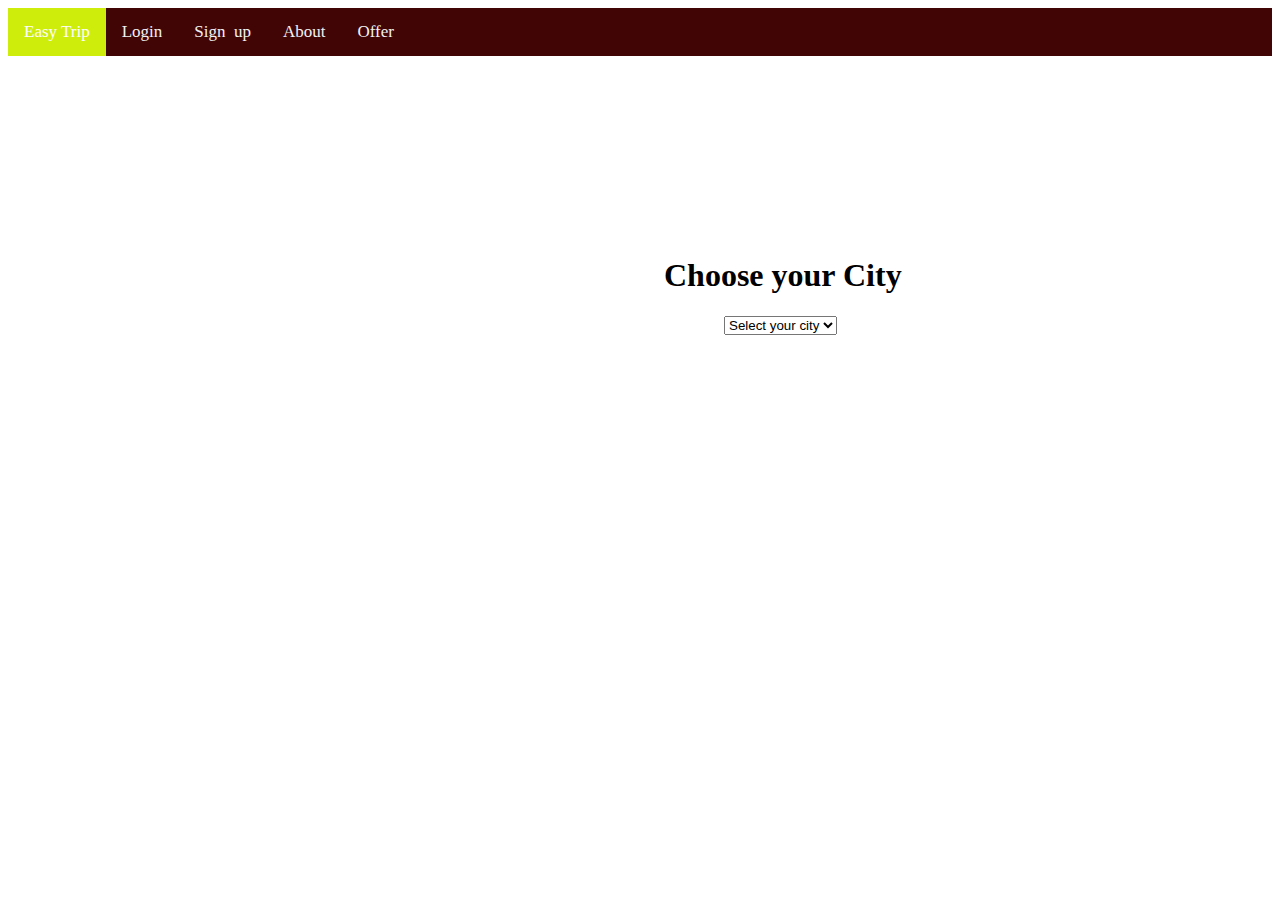
<file: index.html>
<!DOCTYPE html>
<html>
    <head>
        <link rel="stylesheet" type="text/css" href="indexstyle.css">
        <div class="topnav">
            <a class="active" href="#home"> Easy Trip</a>
            <a href="http://127.0.0.1:5500/practise/login.html" target="_blank">Login</a>
            <a href="http://127.0.0.1:5500/practise/signup.html" target="_blank">Sign&ensp;up</a>
            <a href="http://127.0.0.1:5500/practise/About.html" target="_blank">About</a>
            <a href="http://127.0.0.1:5500/practise/offer.html" target="_blank">Offer</a>
          </div>
    </head>
    <body>
        <div class="background-img">
            <div class="City">
                <from id="city" method="get" action="city.php"><br><br><br><br><br><br><br><br><br>
                    <br>
                    <label><b><h1>&ensp;&ensp;&ensp;&ensp;&ensp;&ensp;&ensp;&ensp;&ensp;&ensp;&ensp;&ensp;&ensp;&ensp;&ensp;&ensp;&ensp;&ensp;&ensp;&ensp;&ensp;&ensp;&ensp;&ensp;&ensp;&ensp;&ensp;&ensp;&ensp;&ensp;&ensp;&ensp;&ensp;&ensp;&ensp;&ensp;&ensp;&ensp;&ensp;&ensp;&ensp;Choose your City</h1></b></label>      
                </div>
                &ensp;&ensp;&ensp;&ensp;&ensp;&ensp;&ensp;&ensp;&ensp;&ensp;&ensp;&ensp;&ensp;&ensp;&ensp;&ensp;&ensp;&ensp;&ensp;&ensp;&ensp;&ensp;&ensp;&ensp;&ensp;&ensp;&ensp;&ensp;&ensp;&ensp;&ensp;&ensp;&ensp;&ensp;&ensp;&ensp;&ensp;&ensp;&ensp;&ensp;&ensp;&ensp;&ensp;&ensp;&ensp;&ensp;&ensp;&ensp;&ensp;&ensp;&ensp;&ensp;&ensp;&ensp;&ensp;&ensp;&ensp;&ensp;&ensp;&ensp;&ensp;&ensp;&ensp;&ensp;&ensp;&ensp;&ensp;&ensp;&ensp;&ensp;&ensp;&ensp;&ensp;&ensp;&ensp;&ensp;&ensp;&ensp;&ensp;&ensp;&ensp;&ensp;&ensp;&ensp;&ensp;&ensp;&ensp;&ensp;&ensp; <select type="content" id="language" value="language">
                    <option value="language">Select your city</option>
                    <option value="language">Banglore</option>
                    <option value="language">Chennai</option>
                    <option value="language">Hydrabad</option>
                    <option value="language">coimbatore</option>
                    <option value="language">Madurai</option>
                    <option value="language">Sivagangai</option>
                    <option value="language">kovilpatti</option>
                    <option value="language">vellore</option>
                </select>

        </div>
    </body>
</html>
</file>
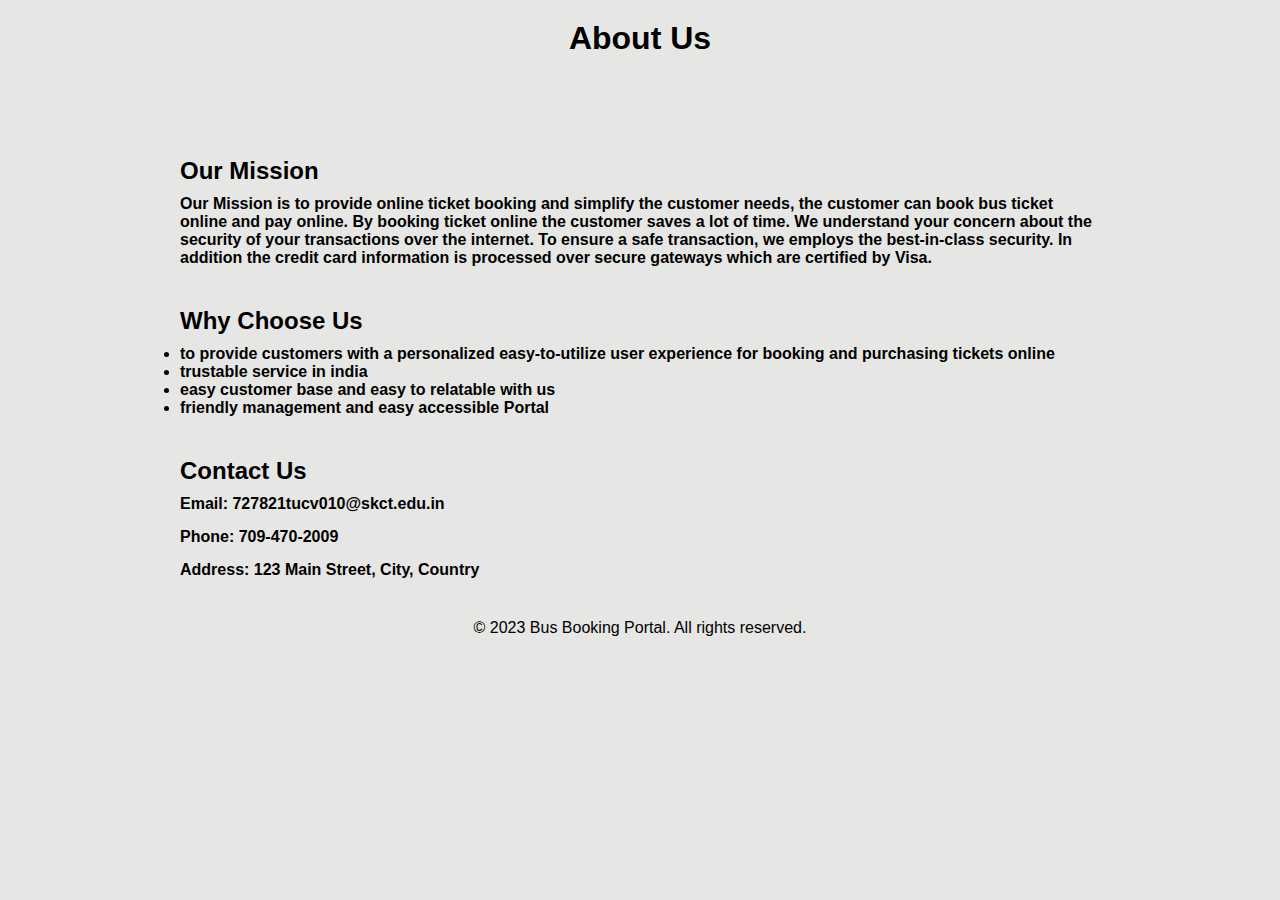
<file: About.html>
<!DOCTYPE html>
<html lang="en">
<head>
  <meta charset="UTF-8">
  <meta name="viewport" content="width=device-width, initial-scale=1.0">
  <title>Bus Booking Portal - About</title>
  <link rel="stylesheet" href="Aboutstyle.css">
</head>
<body>
  <div class="container">
    <header>
      <h1>About Us</h1>
    </header>
    <main>
      <section>
        <h2>Our Mission</h2>
        <p><b>Our Mission is to provide online ticket booking and simplify the customer needs, the customer can book bus ticket online and pay online. By booking ticket online the customer saves a lot of time. We understand your concern about the security of your transactions over the internet. To ensure a safe transaction, we employs the best-in-class security. In addition the credit card information is processed over secure gateways which are certified by Visa.</b></p>
      </section>
      <section>
        <h2>Why Choose Us</h2>
        <ul><b>
          <li>to provide customers with a personalized easy-to-utilize user experience for booking and purchasing tickets online</li>
          <li>trustable service in india</li>
          <li>easy customer base and easy to relatable with us</li>
          <li>friendly management and easy accessible Portal</li>
          </b>
        </ul>
      </section>
      <section>
        <b>
        <h2>Contact Us</h2>
        <p>Email: 727821tucv010@skct.edu.in</p>
        <p>Phone: 709-470-2009</p>
        <p>Address: 123 Main Street, City, Country</p>
        </b>
      </section>
    </main>
    <footer>
      <p>&copy; 2023 Bus Booking Portal. All rights reserved.</p>
    </footer>
  </div>
</body>
</html>
</file>
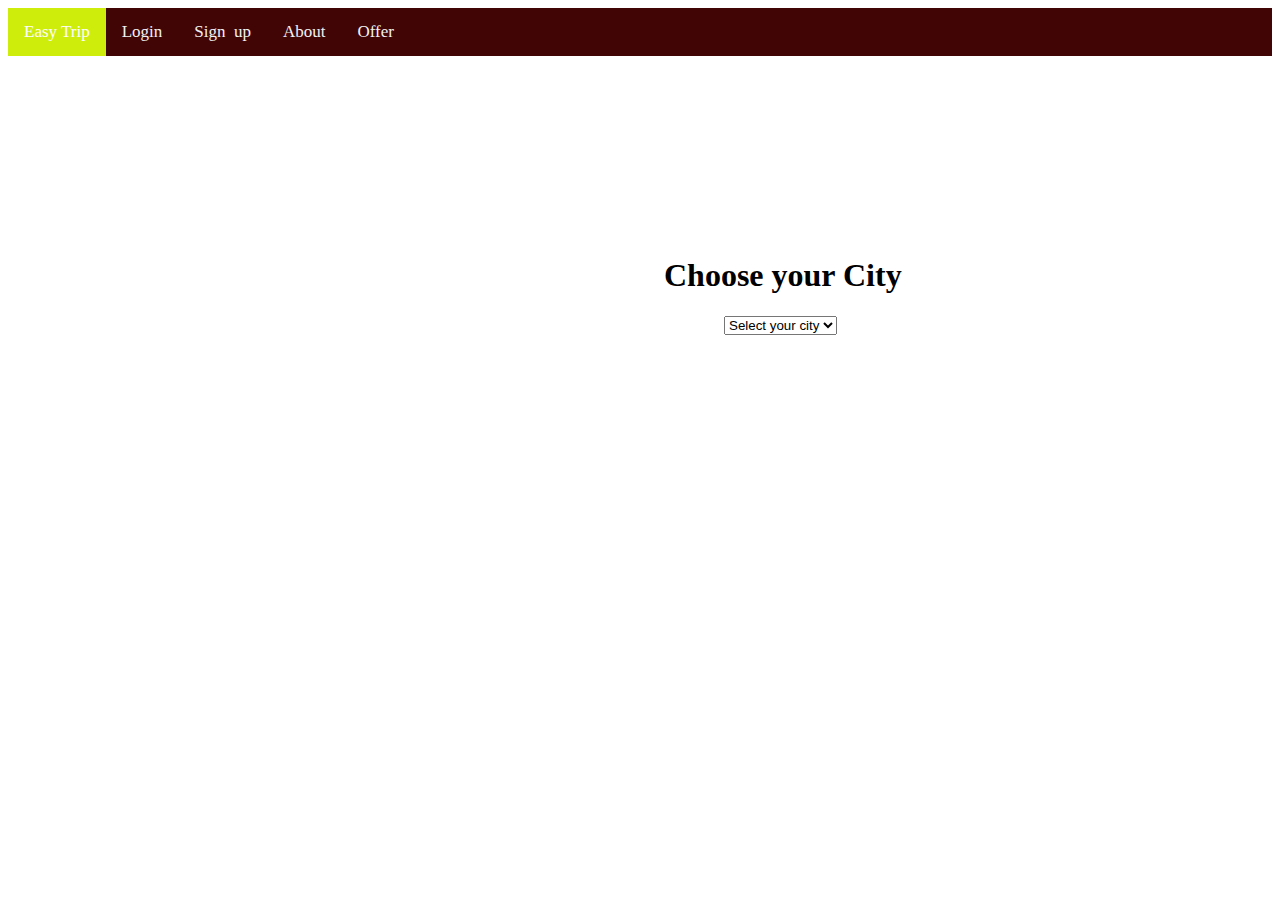
<file: homepage.html>
<!DOCTYPE html>
<html>
    <head>
        <link rel="stylesheet" type="text/css" href="homestyle.css">
        <div class="topnav">
            <a class="active" href="#home"> Easy Trip</a>
            <a href="http://127.0.0.1:5500/practise/login.html" target="_blank">Login</a>
            <a href="http://127.0.0.1:5500/practise/signup.html" target="_blank">Sign&ensp;up</a>
            <a href="http://127.0.0.1:5500/practise/About.html" target="_blank">About</a>
            <a href="http://127.0.0.1:5500/practise/offer.html" target="_blank">Offer</a>
          </div>
    </head>
    <body>
        <div class="background-img">
            <div class="City">
                <from id="city" method="get" action="city.php"><br><br><br><br><br><br><br><br><br>
                    <br>
                    <label><b><h1>&ensp;&ensp;&ensp;&ensp;&ensp;&ensp;&ensp;&ensp;&ensp;&ensp;&ensp;&ensp;&ensp;&ensp;&ensp;&ensp;&ensp;&ensp;&ensp;&ensp;&ensp;&ensp;&ensp;&ensp;&ensp;&ensp;&ensp;&ensp;&ensp;&ensp;&ensp;&ensp;&ensp;&ensp;&ensp;&ensp;&ensp;&ensp;&ensp;&ensp;&ensp;Choose your City</h1></b></label>      
                </div>
                &ensp;&ensp;&ensp;&ensp;&ensp;&ensp;&ensp;&ensp;&ensp;&ensp;&ensp;&ensp;&ensp;&ensp;&ensp;&ensp;&ensp;&ensp;&ensp;&ensp;&ensp;&ensp;&ensp;&ensp;&ensp;&ensp;&ensp;&ensp;&ensp;&ensp;&ensp;&ensp;&ensp;&ensp;&ensp;&ensp;&ensp;&ensp;&ensp;&ensp;&ensp;&ensp;&ensp;&ensp;&ensp;&ensp;&ensp;&ensp;&ensp;&ensp;&ensp;&ensp;&ensp;&ensp;&ensp;&ensp;&ensp;&ensp;&ensp;&ensp;&ensp;&ensp;&ensp;&ensp;&ensp;&ensp;&ensp;&ensp;&ensp;&ensp;&ensp;&ensp;&ensp;&ensp;&ensp;&ensp;&ensp;&ensp;&ensp;&ensp;&ensp;&ensp;&ensp;&ensp;&ensp;&ensp;&ensp;&ensp;&ensp; <select type="content" id="language" value="language">
                    <option value="language">Select your city</option>
                    <option value="language">Banglore</option>
                    <option value="language">Chennai</option>
                    <option value="language">Hydrabad</option>
                    <option value="language">coimbatore</option>
                    <option value="language">Madurai</option>
                    <option value="language">Sivagangai</option>
                    <option value="language">kovilpatti</option>
                    <option value="language">vellore</option>
                </select>

        </div>
    </body>
</html>
</file>
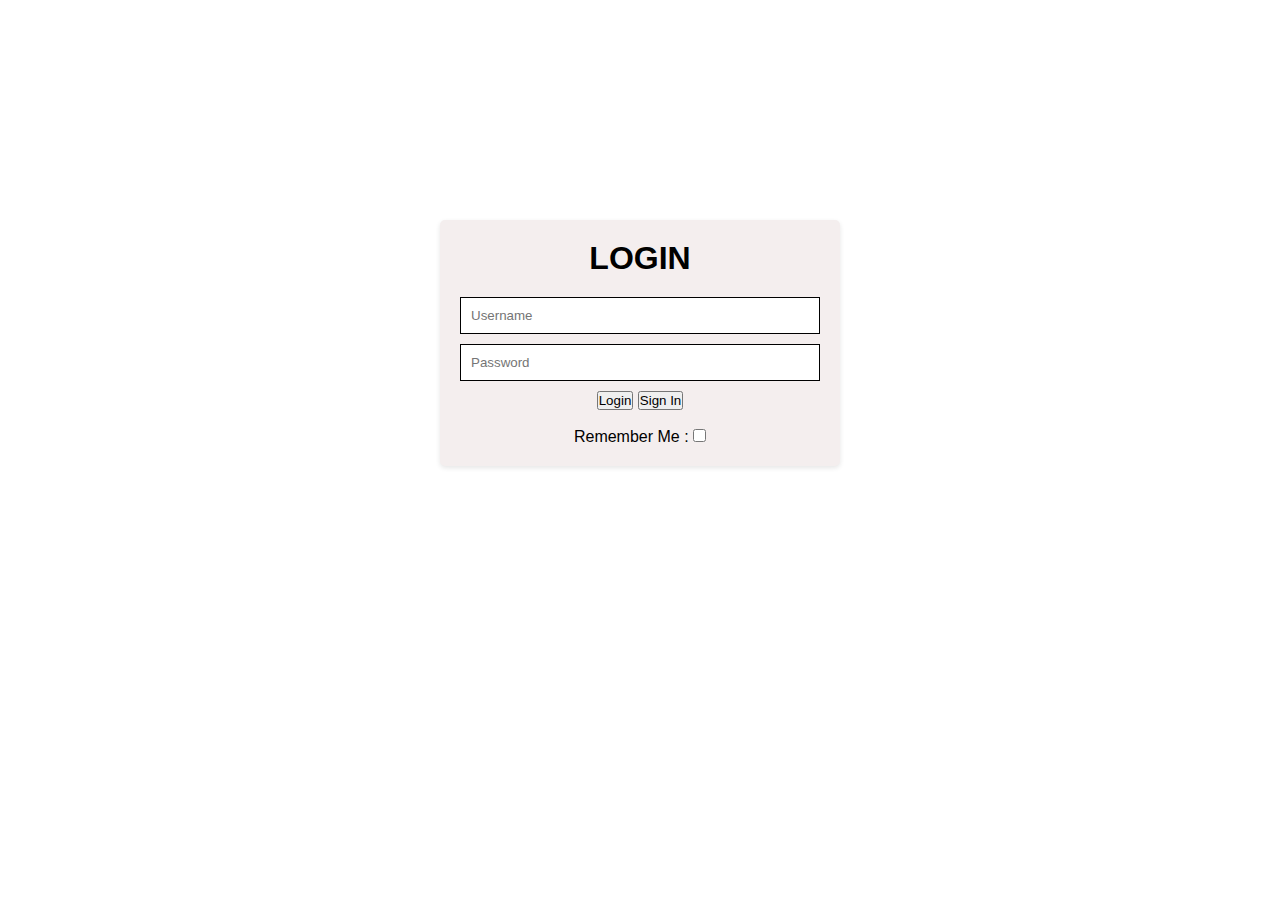
<file: login.html>
<!DOCTYPE html>
<html>
<head>
  <title>Bus Booking Portal - Login</title>
  <link rel="stylesheet" type="text/css" href="styles.css">
</head>
<body>
  <div class="container">
    <form class="login-form">
      <h1>LOGIN</h1>
      <input type="text" placeholder="Username" required><br>
      <input type="password" placeholder="Password" required>
      <button type="submit">Login</button>
      <button type="submit">Sign In</button><br><br>
     <label>Remember Me :</label> <input type="checkbox">
    </form>
  </div>
</body>
</html>
</file>
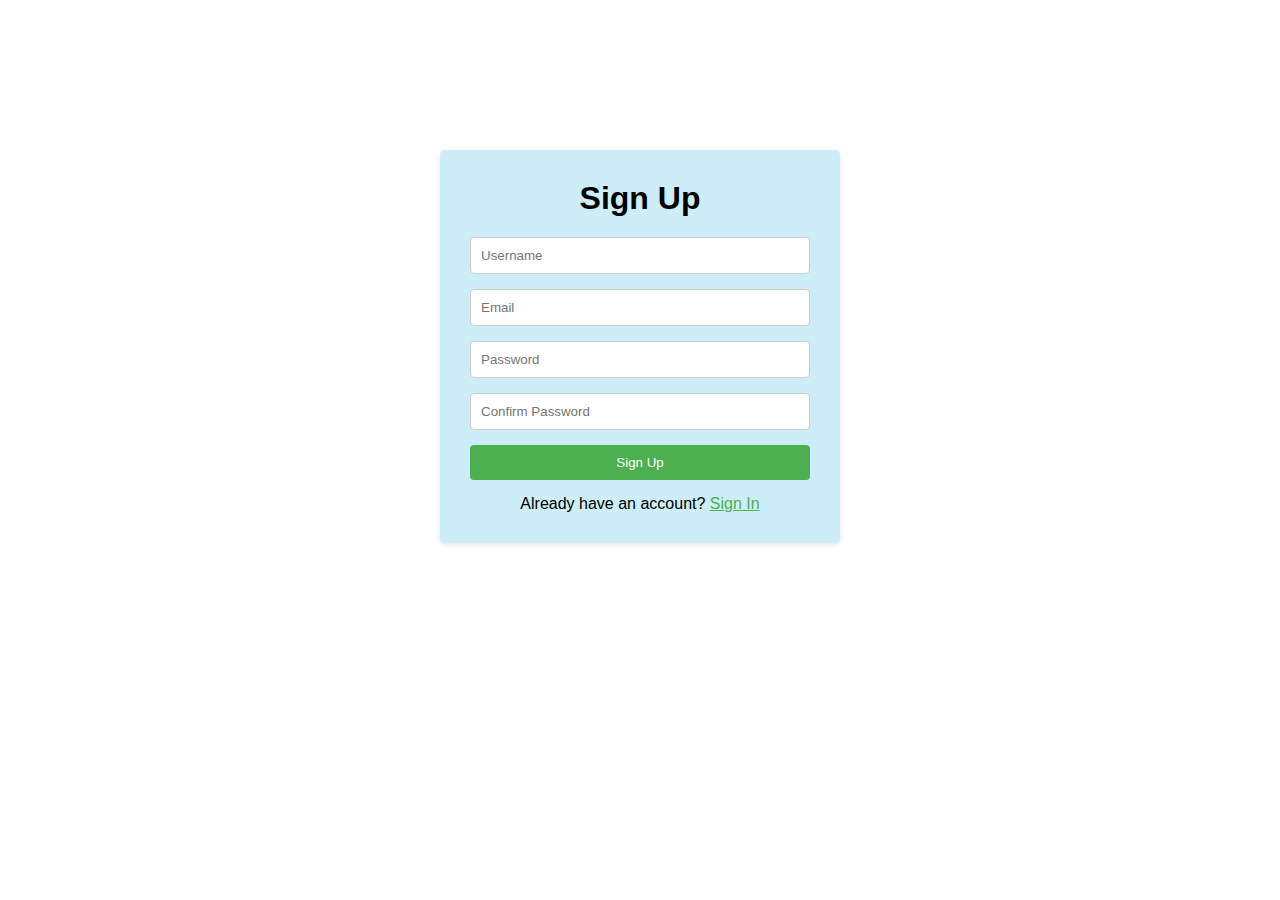
<file: signup.html>
<!DOCTYPE html>
<html lang="en">
<head>
  <meta charset="UTF-8">
  <meta name="viewport" content="width=device-width, initial-scale=1.0">
  <title>Bus Booking Portal - Sign Up</title>
  <link rel="stylesheet" href="signstyle.css">
</head>
<body>
  <div class="container">
    <form class="signup-form">
      <h1>Sign Up</h1>
      <input type="text" placeholder="Username" required>
      <input type="email" placeholder="Email" required>
      <input type="password" placeholder="Password" required>
      <input type="password" placeholder="Confirm Password" required>
      <button type="submit">Sign Up</button>
      <p class="signin-link">Already have an account? <a href="#">Sign In</a></p>
    </form>
  </div>
</body>
</html>
</file>
<file: indexstyle.css>
.topnav {
    background-color: #410505;
    overflow: hidden;
  }
  
  
  .topnav a {
    float: left;
    color: #f2f2f2;
    text-align: center;
    padding: 14px 16px;
    text-decoration: none;
    font-size: 17px;
  }
  
  
  .topnav a:hover {
    background-color: #ddd;
    color: rgb(14, 199, 219);
  }
  
  .topnav a.active {
    background-color: #cfed0b;
    color: white;
  }
  .background-img {  
    min-height: 700px;  
    background-size: cover;  
    background-image: url(  
"https://c8.alamy.com/comp/2CTDN94/local-tourism-simple-web-banner-background-poster-with-pinpoint-icon-and-bus-vector-minimalist-background-one-continuous-line-drawing-with-2CTDN94.jpg");  
}
</file>
<file: Aboutstyle.css>
* {
    margin: 0;
    padding: 0;
    box-sizing: border-box;
  }
  
  body {
    font-family: Arial, sans-serif;
    background-color: #e6e6e4;
  }
  
  .container {
    max-width: 960px;
    margin: 0 auto;
    padding: 20px;
  }
  
  header h1 {
    text-align: center;
    margin-bottom: 100px;
  }
  
  main section {
    margin-bottom: 40px;
  }
  
  main h2 {
    margin-bottom: 10px;
  }
  
  main p, main ul {
    margin-bottom: 15px;
  }
  
  footer {
    text-align: center;
    margin-top: 40px;
  }
</file>
<file: homestyle.css>
.topnav {
    background-color: #410505;
    overflow: hidden;
  }
  
  
  .topnav a {
    float: left;
    color: #f2f2f2;
    text-align: center;
    padding: 14px 16px;
    text-decoration: none;
    font-size: 17px;
  }
  
  
  .topnav a:hover {
    background-color: #ddd;
    color: rgb(14, 199, 219);
  }
  
  .topnav a.active {
    background-color: #cfed0b;
    color: white;
  }
  .background-img {  
    min-height: 700px;  
    background-size: cover;  
    background-image: url(  
"https://c8.alamy.com/comp/2CTDN94/local-tourism-simple-web-banner-background-poster-with-pinpoint-icon-and-bus-vector-minimalist-background-one-continuous-line-drawing-with-2CTDN94.jpg");  
}
</file>
<file: styles.css>
* {
    margin: 0;
    padding: 0;
    box-sizing: border-box;
  }

  
  body {
    font-family: Arial, sans-serif;
    background-image:url("https://st.redbus.in/Images/India/ContextualLogin/generic_banner_Ind.png");
    background-repeat: no-repeat;
    background-size: cover;
  }
  
  .container {
    text-align: center;
    max-width: 990px;
    margin: 0 auto;
    padding: 220px;
  }
  
  .login-form {
    text-align: center;
    max-width: 400px;
    margin: 0 auto;
    background-color: #f4eeee;
    padding: 20px;
    border-radius: 5px;
    box-shadow: 0 2px 5px rgba(0, 0, 0, 0.1);
  }
  
  .login-form h1 {
    text-align: center;
    margin-bottom: 20px;
  }
  
  .login-form input[type="text"]    ,
  .login-form input[type="password"] {
    width: 100%;
    padding: 10px;
    margin-bottom: 10px;
    border: 1px solid
  }
</file>
<file: signstyle.css>
* {
    margin: 0;
    padding: 90;
    box-sizing: border-box;
  }
  
  body {
    font-family: Arial, sans-serif;
    background-image: url("https://img.freepik.com/premium-vector/online-platform-banner-template_277904-8128.jpg");
    background-size: cover;
    background-repeat: no-repeat;
  }
  
  .container {
    text-align: center;
    max-width: 700px;
    margin: 0 auto;
    padding: 150px;
  }
  
  .signup-form {
    background-color: #cdedf9;
    padding: 30px;
    border-radius: 5px;
    box-shadow: 0 2px 5px rgba(0, 0, 0, 0.1);
  }
  
  .signup-form h1 {
    text-align: center;
    margin-bottom: 20px;
  }
  
  .signup-form input[type="text"],
  .signup-form input[type="email"],
  .signup-form input[type="password"] {
    width: 100%;
    padding: 10px;
    margin-bottom: 15px;
    border: 1px solid #ccc;
    border-radius: 4px;
  }
  
  .signup-form button {
    width: 100%;
    padding: 10px;
    background-color: #4CAF50;
    color: #fff;
    border: none;
    border-radius: 4px;
    cursor: pointer;
  }
  
  .signin-link {
    text-align: center;
    margin-top: 15px;
  }
  
  .signin-link a {
    color: #4CAF50;
  }
</file>
